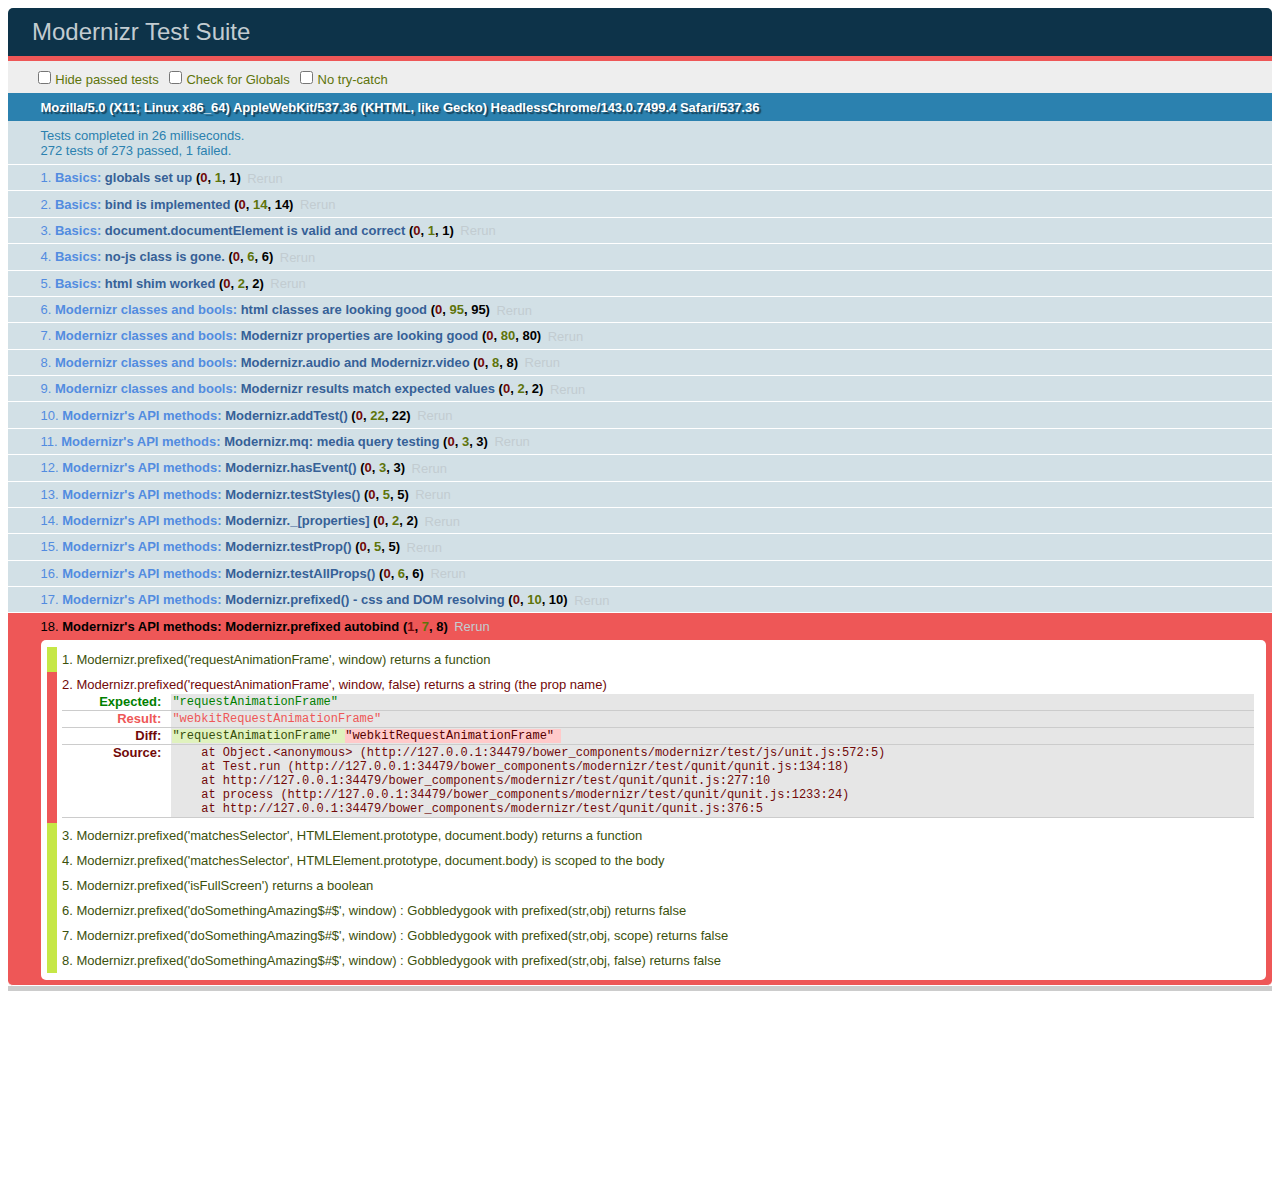
<file: bower_components/modernizr/test/basic.html>
<!DOCTYPE html>
<html class="+no-js no-js- no-js i-has-no-js">
<head>
  <meta charset="UTF-8">
  <title>Modernizr Test Suite</title>
  <link rel="stylesheet" href="qunit/qunit.css">
  <style>
     body { margin-bottom: 150px;}
     #testbed { font-family: Helvetica; color: #444; padding-bottom: 100px;}
     #testbed button { margin: 30px; font-size: 13px;}
     .data-notes, .offScreen { display:none;}
     table { width: 100%;}
     tbody tr:nth-child(even) td, tbody tr:nth-child(even) th {  border: 1px solid #ccc; border-left: 0; border-right: 0;}
     table td:nth-child(even), table th:nth-child(even) { background: #e6e6e6;}
     table tbody tr:hover td, table tbody tr:hover th { background: #e1e100!important;}
     td.wrong { background:red!important;}
     #html5section { visibility: hidden; }
     h1 label { display:none;}
     .output { padding: 0 0 0 16px;}
     .output ul { margin: 0;}
     .output li { color: #854747; }
     .output li.yes{color:#090;}
     .output li b{color:#000;}
     .output {font:14px/1.3 Inconsolata,Consolas,monospace;
                    -webkit-column-count: 5;
                       -moz-column-count: 5;
                            column-count: 5;}
      .output + .output { border-top: 5px solid #ccc; }
      textarea { width: 100%; min-height: 75px;}
      #caniusetrigger { font-size: 38px; font-family: monospace; display:block; }
  </style>

  <script src="https://raw.github.com/Modernizr/Modernizr/master/modernizr.js"></script>

  <script>window.Modernizr || document.write('<script src="../modernizr.js"><\/script>')</script>

  <script src="js/lib/polyfills.js"></script>
  <script src="js/lib/detect-global.js"></script>
  
  <script src="qunit/qunit.js"></script>
  <script src="js/lib/jquery-1.7b2.js"></script>
  
  <script src="js/setup.js"></script>
  
  <script src="js/unit.js"></script>
</head>
<body>
  <h1 id="qunit-header">Modernizr Test Suite</h1>
  <h2 id="qunit-banner"></h2>
  <div id="qunit-testrunner-toolbar"></div>
  <h2 id="qunit-userAgent"></h2>

  <ol id="qunit-tests"></ol>

  <div id="mod-output" class=output></div>
  <div id="mod-feattest-output" class=output></div>


  <br>
 
  <section><aside>this is an aside within a section</aside></section>
  
  
</body>
</html>
</file>
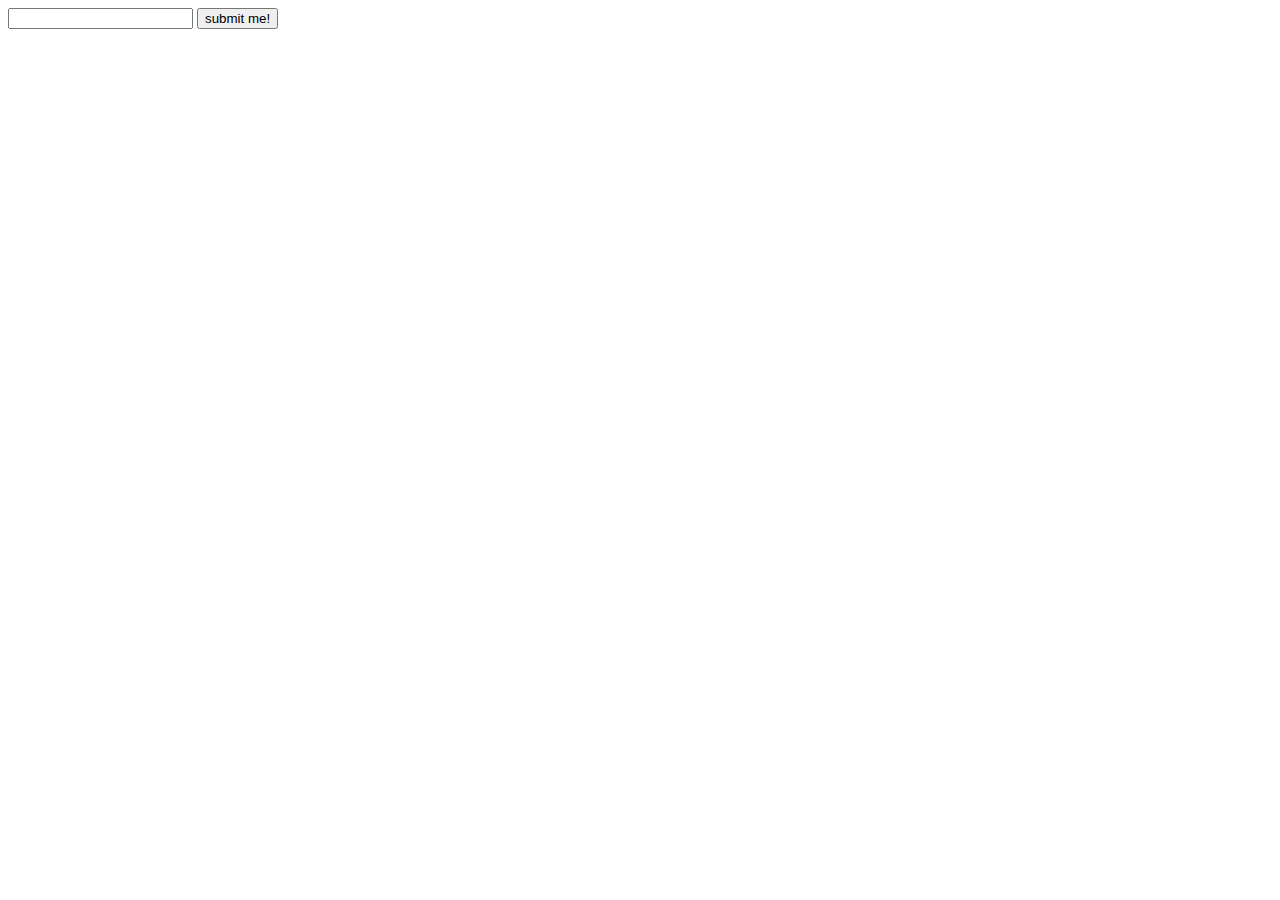
<file: bower_components/modernizr/test/caniuse_files/form_validation.html>
<!DOCTYPE html>
<!-- saved from url=(0045)http://tests.caniuse.com/form_validation.html -->
<html><head><meta http-equiv="Content-Type" content="text/html; charset=UTF-8"><script>
if(location.href.indexOf('?') >= 0) {
	document.write('FAIL');
}
</script>

</head><body><form action="http://tests.caniuse.com/form_validation.html?" method="post">

<input type="url" name="foo" required="">
<input type="submit" value="submit me!">

</form>
</body></html>
</file>
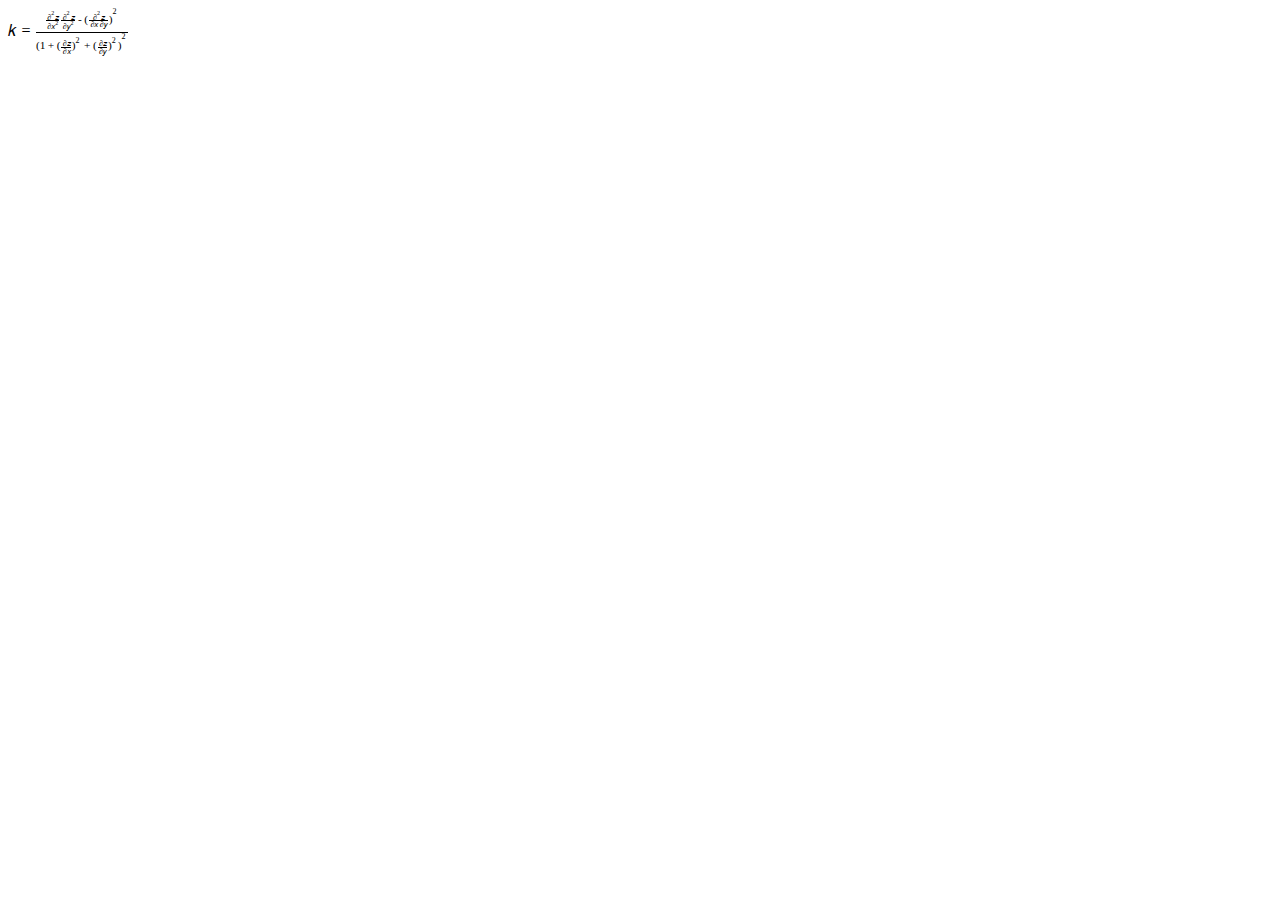
<file: bower_components/modernizr/test/caniuse_files/mathml.html>
<?xml version="1.0" encoding="utf-8"?>
<!DOCTYPE html PUBLIC "-//W3C//DTD XHTML 1.1 plus MathML 2.0//EN" "http://www.w3.org/Math/DTD/mathml2/xhtml-math11-f.dtd"><html xmlns="http://www.w3.org/1999/xhtml" xmlns:html="http://www.w3.org/1999/xhtml">
<head>
	<meta http-equiv="content-type" content="text/html; charset=utf-8" />
	<title>Untitled</title>
</head>
<body>
<math xmlns="http://www.w3.org/1998/Math/MathML">
<mrow>
  <mi>k</mi>
  <mo>=</mo>
  <mfrac>
    <mrow>
      <mfrac>
         <mrow>
          <msup>
            <mo>∂</mo>
            <mn>2</mn>
          </msup>
          <mi>z</mi>
        </mrow>
        <mrow>
          <mo>∂</mo>
          <msup>
            <mi>x</mi>
            <mn>2</mn>
          </msup>
        </mrow>
      </mfrac>
      <mfrac>
        <mrow>
          <msup>
            <mo>∂</mo>
            <mn>2</mn>
          </msup>
          <mi>z</mi>
        </mrow>
        <mrow>
          <mo>∂</mo>
          <msup>
            <mi>y</mi>
            <mn>2</mn>
          </msup>
        </mrow>
      </mfrac>
      <mo>-</mo>
      <msup>
        <mrow>
          <mo>(</mo>
          <mfrac>
            <mrow>
              <msup>
                <mo>∂</mo>
                <mn>2</mn>
              </msup>
              <mi>z</mi>
            </mrow>
            <mrow>
              <mo>∂</mo>
              <mi>x</mi>
              <mo>∂</mo>
              <mi>y</mi>
              </mrow>
          </mfrac>
          <mo>)</mo>
        </mrow>
        <mn>2</mn>
      </msup>
    </mrow>
    <mrow>
      <msup>
        <mrow>
          <mo>(</mo>
          <mn>1</mn>
          <mo>+</mo>
          <msup>
            <mrow>
              <mo>(</mo>
              <mfrac>
                <mrow>
                  <mo>∂</mo>
                  <mi>z</mi>
                </mrow>
                <mrow>
                  <mo>∂</mo>
                  <mi>x</mi>
                </mrow>
              </mfrac>
              <mo>)</mo>
            </mrow>
            <mn>2</mn>
          </msup>
          <mo>+</mo>
          <msup>
            <mrow>
              <mo>(</mo>
              <mfrac>
                <mrow>
                  <mo>∂</mo>
                  <mi>z</mi>
                </mrow>
                <mrow>
                  <mo>∂</mo>
                  <mi>y</mi>
                </mrow>
              </mfrac>
              <mo>)</mo>
            </mrow>
            <mn>2</mn>
          </msup>
          <mo>)</mo>
        </mrow>
        <mn>2</mn>
      </msup>
    </mrow>
  </mfrac>
</mrow>
</math>
</body>
</html>
</file>
<file: bower_components/modernizr/test/qunit/qunit.css>
/**
 * QUnit v1.9.0 - A JavaScript Unit Testing Framework
 *
 * http://docs.jquery.com/QUnit
 *
 * Copyright (c) 2012 John Resig, Jörn Zaefferer
 * Dual licensed under the MIT (MIT-LICENSE.txt)
 * or GPL (GPL-LICENSE.txt) licenses.
 */

/** Font Family and Sizes */

#qunit-tests, #qunit-header, #qunit-banner, #qunit-testrunner-toolbar, #qunit-userAgent, #qunit-testresult {
	font-family: "Helvetica Neue Light", "HelveticaNeue-Light", "Helvetica Neue", Calibri, Helvetica, Arial, sans-serif;
}

#qunit-testrunner-toolbar, #qunit-userAgent, #qunit-testresult, #qunit-tests li { font-size: small; }
#qunit-tests { font-size: smaller; }


/** Resets */

#qunit-tests, #qunit-tests ol, #qunit-header, #qunit-banner, #qunit-userAgent, #qunit-testresult {
	margin: 0;
	padding: 0;
}


/** Header */

#qunit-header {
	padding: 0.5em 0 0.5em 1em;

	color: #8699a4;
	background-color: #0d3349;

	font-size: 1.5em;
	line-height: 1em;
	font-weight: normal;

	border-radius: 5px 5px 0 0;
	-moz-border-radius: 5px 5px 0 0;
	-webkit-border-top-right-radius: 5px;
	-webkit-border-top-left-radius: 5px;
}

#qunit-header a {
	text-decoration: none;
	color: #c2ccd1;
}

#qunit-header a:hover,
#qunit-header a:focus {
	color: #fff;
}

#qunit-testrunner-toolbar label {
	display: inline-block;
	padding: 0 .5em 0 .1em;
}

#qunit-banner {
	height: 5px;
}

#qunit-testrunner-toolbar {
	padding: 0.5em 0 0.5em 2em;
	color: #5E740B;
	background-color: #eee;
}

#qunit-userAgent {
	padding: 0.5em 0 0.5em 2.5em;
	background-color: #2b81af;
	color: #fff;
	text-shadow: rgba(0, 0, 0, 0.5) 2px 2px 1px;
}


/** Tests: Pass/Fail */

#qunit-tests {
	list-style-position: inside;
}

#qunit-tests li {
	padding: 0.4em 0.5em 0.4em 2.5em;
	border-bottom: 1px solid #fff;
	list-style-position: inside;
}

#qunit-tests.hidepass li.pass, #qunit-tests.hidepass li.running  {
	display: none;
}

#qunit-tests li strong {
	cursor: pointer;
}

#qunit-tests li a {
	padding: 0.5em;
	color: #c2ccd1;
	text-decoration: none;
}
#qunit-tests li a:hover,
#qunit-tests li a:focus {
	color: #000;
}

#qunit-tests ol {
	margin-top: 0.5em;
	padding: 0.5em;

	background-color: #fff;

	border-radius: 5px;
	-moz-border-radius: 5px;
	-webkit-border-radius: 5px;
}

#qunit-tests table {
	border-collapse: collapse;
	margin-top: .2em;
}

#qunit-tests th {
	text-align: right;
	vertical-align: top;
	padding: 0 .5em 0 0;
}

#qunit-tests td {
	vertical-align: top;
}

#qunit-tests pre {
	margin: 0;
	white-space: pre-wrap;
	word-wrap: break-word;
}

#qunit-tests del {
	background-color: #e0f2be;
	color: #374e0c;
	text-decoration: none;
}

#qunit-tests ins {
	background-color: #ffcaca;
	color: #500;
	text-decoration: none;
}

/*** Test Counts */

#qunit-tests b.counts                       { color: black; }
#qunit-tests b.passed                       { color: #5E740B; }
#qunit-tests b.failed                       { color: #710909; }

#qunit-tests li li {
	padding: 5px;
	background-color: #fff;
	border-bottom: none;
	list-style-position: inside;
}

/*** Passing Styles */

#qunit-tests li li.pass {
	color: #3c510c;
	background-color: #fff;
	border-left: 10px solid #C6E746;
}

#qunit-tests .pass                          { color: #528CE0; background-color: #D2E0E6; }
#qunit-tests .pass .test-name               { color: #366097; }

#qunit-tests .pass .test-actual,
#qunit-tests .pass .test-expected           { color: #999999; }

#qunit-banner.qunit-pass                    { background-color: #C6E746; }

/*** Failing Styles */

#qunit-tests li li.fail {
	color: #710909;
	background-color: #fff;
	border-left: 10px solid #EE5757;
	white-space: pre;
}

#qunit-tests > li:last-child {
	border-radius: 0 0 5px 5px;
	-moz-border-radius: 0 0 5px 5px;
	-webkit-border-bottom-right-radius: 5px;
	-webkit-border-bottom-left-radius: 5px;
}

#qunit-tests .fail                          { color: #000000; background-color: #EE5757; }
#qunit-tests .fail .test-name,
#qunit-tests .fail .module-name             { color: #000000; }

#qunit-tests .fail .test-actual             { color: #EE5757; }
#qunit-tests .fail .test-expected           { color: green;   }

#qunit-banner.qunit-fail                    { background-color: #EE5757; }


/** Result */

#qunit-testresult {
	padding: 0.5em 0.5em 0.5em 2.5em;

	color: #2b81af;
	background-color: #D2E0E6;

	border-bottom: 1px solid white;
}
#qunit-testresult .module-name {
	font-weight: bold;
}

/** Fixture */

#qunit-fixture {
	position: absolute;
	top: -10000px;
	left: -10000px;
	width: 1000px;
	height: 1000px;
}
</file>
